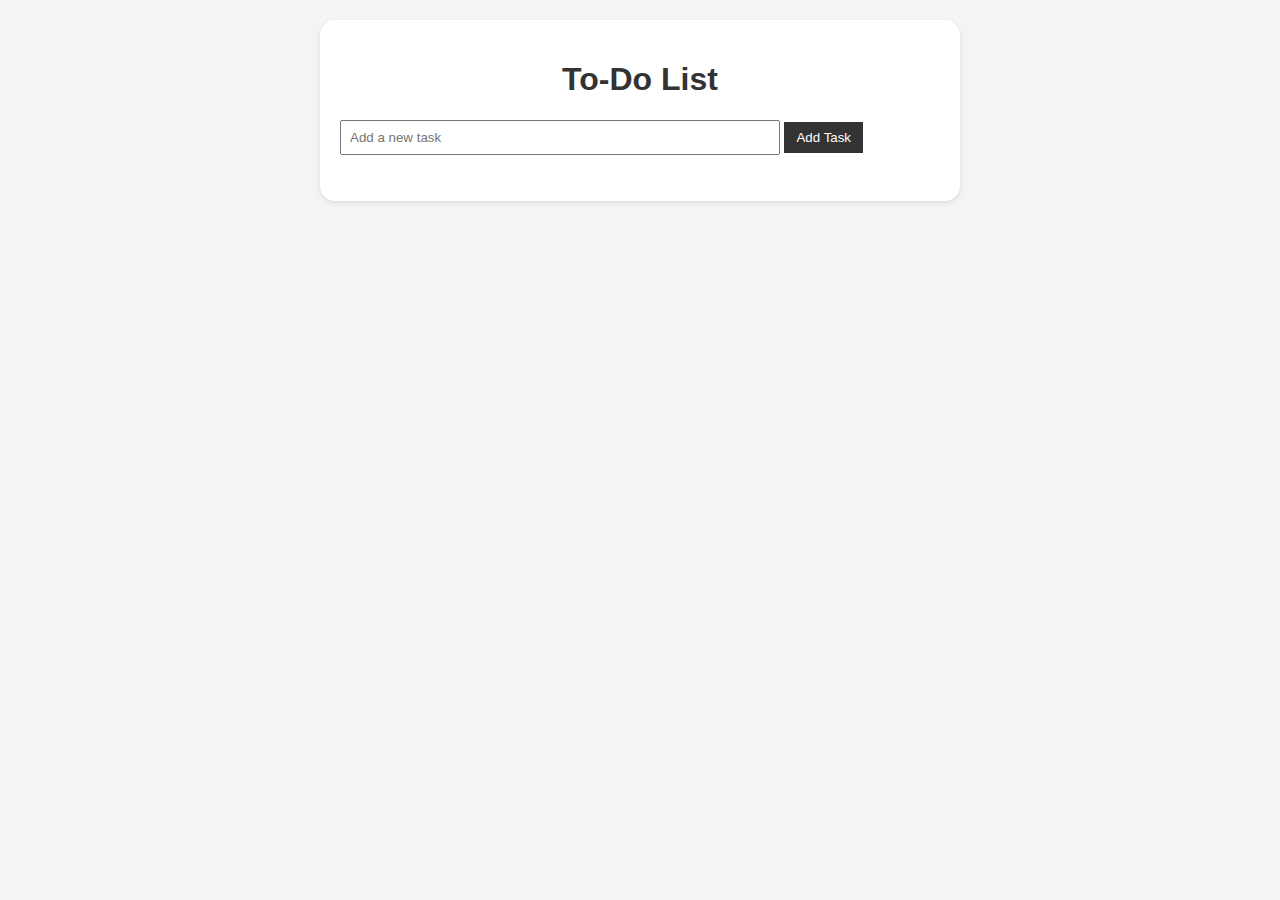
<file: OctaNet_2nd_task/To Do List (2nd_Task)/index.html>
<!DOCTYPE html>
<html lang="en">
<head>
<meta charset="UTF-8">
<meta name="viewport" content="width=device-width, initial-scale=1.0">
<title>To-Do List</title>
<link rel="stylesheet" href="style.css">
</head>
<body>

<div class="container">
  <h1>To-Do List</h1>
  <input type="text" id="taskInput" placeholder="Add a new task">
  <button onclick="addTask()">Add Task</button>
  <ul id="taskList"></ul>
</div>

<script src="script.js"></script>
</body>
</html>
</file>
<file: OctaNet_2nd_task/To Do List (2nd_Task)/style.css>
body {
    font-family: Arial, sans-serif;
    margin: 0;
    padding: 0;
    background-color: #f4f4f4;
  }
  .container {
    max-width: 600px;
    margin: 20px auto;
    padding: 20px;
    background-color: #fff;
    border-radius: 15px;
    box-shadow: 0 2px 5px rgba(0, 0, 0, 0.1);
  }
  h1 {
    text-align: center;
    color: #333;
  }
  input[type="text"] {
    width: 70%;
    padding: 8px;
    margin-bottom: 10px;
  }
  button {
    padding: 8px 12px;
    background-color: #333;
    color: #fff;
    border: none;
    cursor: pointer;
  }
  button:hover {
    background-color: #555;
  }
  ul {
    list-style-type: none;
    padding: 0;
  }
  li {
    padding: 8px;
    margin-bottom: 5px;
    background-color: #f9f9f9;
    border-radius: 3px;
    display: flex;
    justify-content: space-between;
    align-items: center;
  }
  .delete {
    color: red;
    cursor: pointer;
  }
</file>
